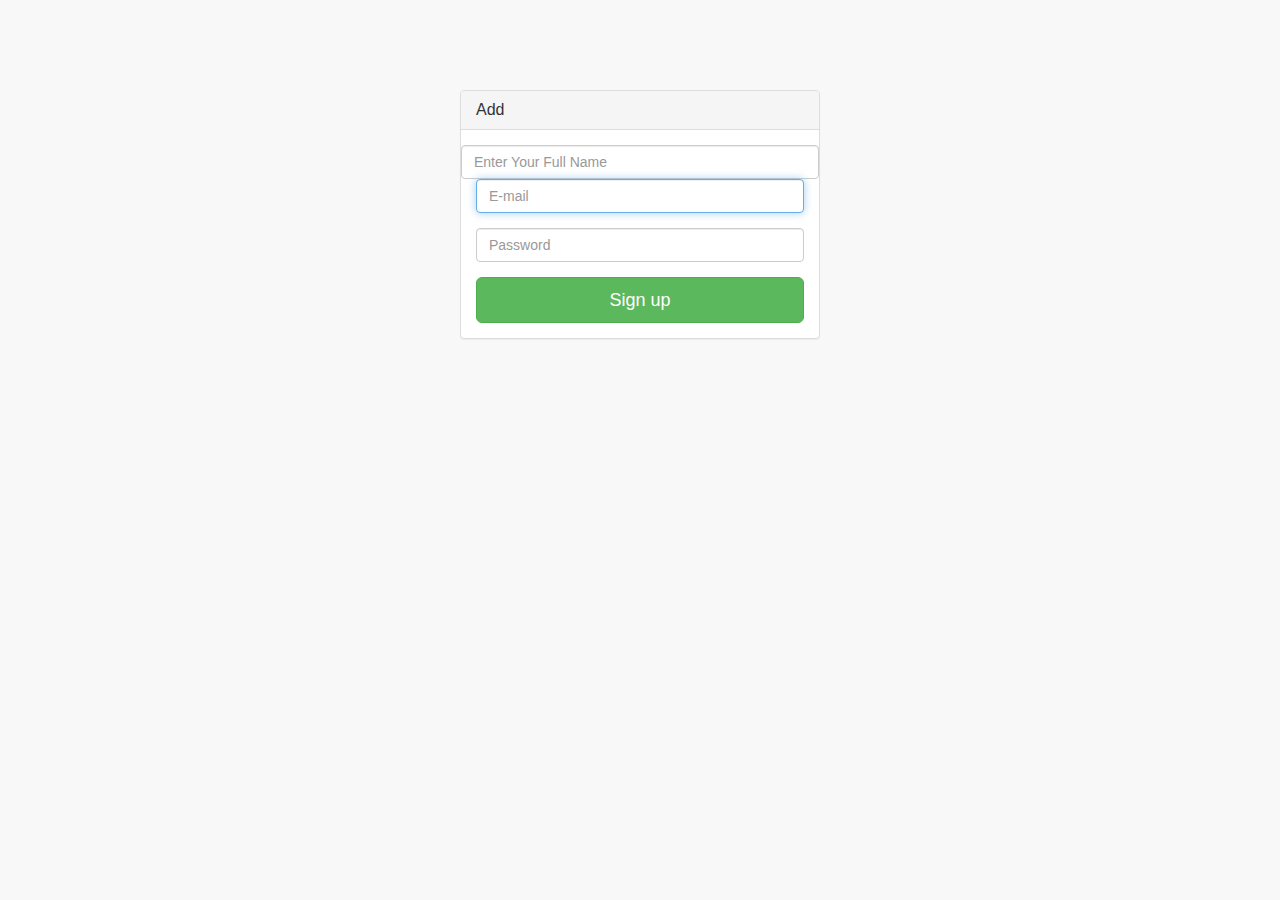
<file: add_user.html>
<!DOCTYPE html>
<html lang="en">
<head>
    <meta charset="UTF-8">
    <meta http-equiv="X-UA-Compatible" content="IE=edge">
    <meta name="viewport" content="width=device-width, initial-scale=1.0">
    <title>Document</title>
        <link rel="stylesheet" href="sign.css">
       <link href="bootstrap.min.css" rel="stylesheet">
       <link href="metisMenu.min.css" rel="stylesheet">
       <link href="startmin.css" rel="stylesheet">
       <link href="font-awesome.min.css" rel="stylesheet" type="text/css">
        <link rel="stylesheet" href="https://cdn.jsdelivr.net/npm/bootstrap@4.6.2/dist/css/bootstrap.min.css" integrity="sha384-xOolHFLEh07PJGoPkLv1IbcEPTNtaed2xpHsD9ESMhqIYd0nLMwNLD69Npy4HI+N" crossorigin="anonymous">
        <script src="https://cdn.jsdelivr.net/npm/jquery@3.5.1/dist/jquery.slim.min.js" integrity="sha384-DfXdz2htPH0lsSSs5nCTpuj/zy4C+OGpamoFVy38MVBnE+IbbVYUew+OrCXaRkfj" crossorigin="anonymous"></script>
        <script src="https://cdn.jsdelivr.net/npm/popper.js@1.16.1/dist/umd/popper.min.js" integrity="sha384-9/reFTGAW83EW2RDu2S0VKaIzap3H66lZH81PoYlFhbGU+6BZp6G7niu735Sk7lN" crossorigin="anonymous"></script>
        <script src="https://cdn.jsdelivr.net/npm/bootstrap@4.6.2/dist/js/bootstrap.min.js" integrity="sha384-+sLIOodYLS7CIrQpBjl+C7nPvqq+FbNUBDunl/OZv93DB7Ln/533i8e/mZXLi/P+" crossorigin="anonymous"></script>

</head>
<body>
    <div class="container">
        <div class="row">
            <div class="col-md-4 col-md-offset-4">
                <div class="login-panel panel panel-default">
                    <div class="panel-heading">
                        <h3 class="panel-title">Add</h3>
                    </div>
                    <div class="panel-body">
                        <form role="form" class="form-signup">
                            <div class="row py-3">
                                <div class="col star">
                                    <input type="text" id="name" name="name" class="form-control" placeholder="Enter Your Full Name" required>
                                </div>
                            </div>
                            <div class="form-group">
                                <input class="form-control" id="your-email" placeholder="E-mail" name="email" type="email" autofocus required>
                            </div>
                            <div class="form-group">
                                <input class="form-control" id="your-password" placeholder="Password" name="password" type="password" value="" required>
                            </div>
                            <a href=""><button class="btn btn-lg btn-success btn-block" id="sign-up">Sign up</button></a>
                        </form>
                    </div>
                </div>
            </div>
        </div>
    <script src="https://ajax.googleapis.com/ajax/libs/jquery/3.6.0/jquery.min.js"></script>
    <script type="text/javascript" src="http://ajax.aspnetcdn.com/ajax/jquery.validate/1.13.1/jquery.validate.min.js"></script>
    <script src="signup.js"></script>
</body>
</html>
</file>
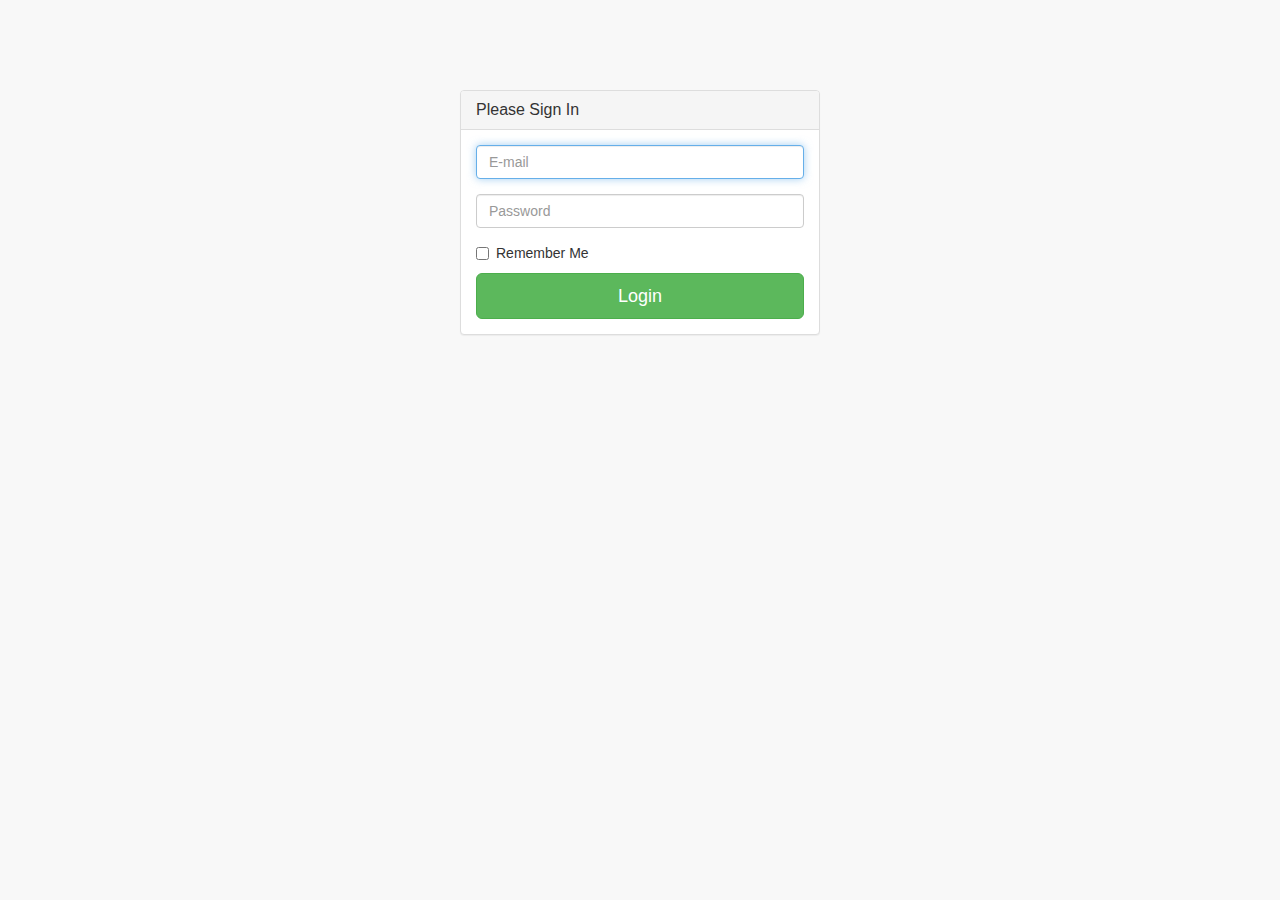
<file: signin.html>
<!DOCTYPE html>
<html lang="en">
<head>
    <meta charset="UTF-8">
    <meta http-equiv="X-UA-Compatible" content="IE=edge">
    <meta name="viewport" content="width=device-width, initial-scale=1.0">
    <title>Document</title>
     <link href="bootstrap.min.css" rel="stylesheet">
     <link href="metisMenu.min.css" rel="stylesheet">
     <link href="startmin.css" rel="stylesheet">
     <link href="font-awesome.min.css" rel="stylesheet" type="text/css">
     <link rel="stylesheet" href="sign.css">
    <link rel="stylesheet" href="https://cdn.jsdelivr.net/npm/bootstrap@4.6.2/dist/css/bootstrap.min.css" integrity="sha384-xOolHFLEh07PJGoPkLv1IbcEPTNtaed2xpHsD9ESMhqIYd0nLMwNLD69Npy4HI+N" crossorigin="anonymous">
    <script src="https://cdn.jsdelivr.net/npm/jquery@3.5.1/dist/jquery.slim.min.js" integrity="sha384-DfXdz2htPH0lsSSs5nCTpuj/zy4C+OGpamoFVy38MVBnE+IbbVYUew+OrCXaRkfj" crossorigin="anonymous"></script>
    <script src="https://cdn.jsdelivr.net/npm/popper.js@1.16.1/dist/umd/popper.min.js" integrity="sha384-9/reFTGAW83EW2RDu2S0VKaIzap3H66lZH81PoYlFhbGU+6BZp6G7niu735Sk7lN" crossorigin="anonymous"></script>
    <script src="https://cdn.jsdelivr.net/npm/bootstrap@4.6.2/dist/js/bootstrap.min.js" integrity="sha384-+sLIOodYLS7CIrQpBjl+C7nPvqq+FbNUBDunl/OZv93DB7Ln/533i8e/mZXLi/P+" crossorigin="anonymous"></script>
</head>
<body>
  <div class="container">
    <div class="row">
        <div class="col-md-4 col-md-offset-4">
            <div class="login-panel panel panel-default">
                <div class="panel-heading">
                    <h3 class="panel-title">Please Sign In</h3>
                </div>
                <div class="panel-body">
                    <form role="form" class="form-signin">
                        <fieldset>
                            <div class="form-group">
                                <input class="form-control" id="your-email" placeholder="E-mail" name="email" type="email" autofocus>
                            </div>
                            <div class="form-group">
                                <input class="form-control" id="your-password" placeholder="Password" name="password" type="password" value="">
                            </div>
                            <div class="checkbox">
                                <label>
                                    <input name="remember" type="checkbox" value="Remember Me">Remember Me
                                </label>
                            </div>
                            <!-- Change this to a button or input when using this as a form -->
                            <a href=""><button class="btn btn-lg btn-success btn-block" id="login">Login</button></a>
                        </fieldset>
                    </form>
                </div>
            </div>
        </div>
    </div>
</div>
<script src="https://ajax.googleapis.com/ajax/libs/jquery/3.6.0/jquery.min.js"></script>
<script type="text/javascript" src="http://ajax.aspnetcdn.com/ajax/jquery.validate/1.13.1/jquery.validate.min.js"></script>
<script src="signin.js"></script>
</body>
</html>
</file>
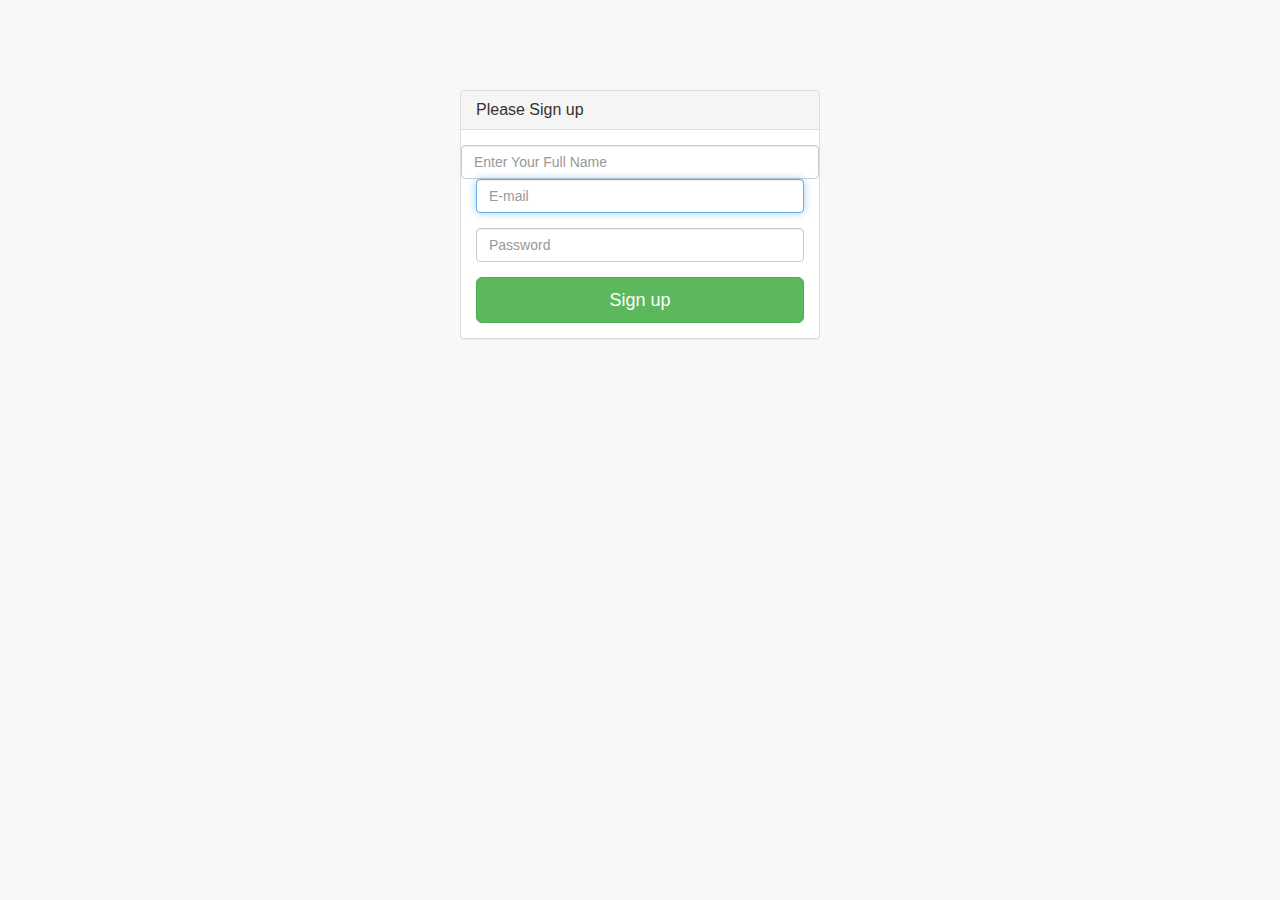
<file: signup.html>
<!DOCTYPE html>
<html lang="en">
<head>
    <meta charset="UTF-8">
    <meta http-equiv="X-UA-Compatible" content="IE=edge">
    <meta name="viewport" content="width=device-width, initial-scale=1.0">
    <title>Document</title>
       <link href="bootstrap.min.css" rel="stylesheet">
       <link href="metisMenu.min.css" rel="stylesheet">
       <link href="startmin.css" rel="stylesheet">
       <link href="font-awesome.min.css" rel="stylesheet" type="text/css">
        <link rel="stylesheet" href="https://cdn.jsdelivr.net/npm/bootstrap@4.6.2/dist/css/bootstrap.min.css" integrity="sha384-xOolHFLEh07PJGoPkLv1IbcEPTNtaed2xpHsD9ESMhqIYd0nLMwNLD69Npy4HI+N" crossorigin="anonymous">
        <script src="https://cdn.jsdelivr.net/npm/jquery@3.5.1/dist/jquery.slim.min.js" integrity="sha384-DfXdz2htPH0lsSSs5nCTpuj/zy4C+OGpamoFVy38MVBnE+IbbVYUew+OrCXaRkfj" crossorigin="anonymous"></script>
        <script src="https://cdn.jsdelivr.net/npm/popper.js@1.16.1/dist/umd/popper.min.js" integrity="sha384-9/reFTGAW83EW2RDu2S0VKaIzap3H66lZH81PoYlFhbGU+6BZp6G7niu735Sk7lN" crossorigin="anonymous"></script>
        <script src="https://cdn.jsdelivr.net/npm/bootstrap@4.6.2/dist/js/bootstrap.min.js" integrity="sha384-+sLIOodYLS7CIrQpBjl+C7nPvqq+FbNUBDunl/OZv93DB7Ln/533i8e/mZXLi/P+" crossorigin="anonymous"></script>
        <script src="https://cdnjs.cloudflare.com/ajax/libs/jquery/3.6.1/jquery.min.js" integrity="sha512-aVKKRRi/Q/YV+4mjoKBsE4x3H+BkegoM/em46NNlCqNTmUYADjBbeNefNxYV7giUp0VxICtqdrbqU7iVaeZNXA==" crossorigin="anonymous" referrerpolicy="no-referrer"></script>

</head>
<body>
    <div class="container">
        <div class="row">
            <div class="col-md-4 col-md-offset-4">
                <div class="login-panel panel panel-default">
                    <div class="panel-heading">
                        <h3 class="panel-title">Please Sign up</h3>
                    </div>
                    <div class="panel-body">
                        <form role="form" class="form-signup">
                            <div class="row py-3">
                                <div class="col star">
                                    <input type="text" id="name" name="name" class="form-control" placeholder="Enter Your Full Name" required>
                                </div>
                            </div>
                            <div class="form-group">
                                <input class="form-control" id="your-email" placeholder="E-mail" name="email" type="email" autofocus required>
                            </div>
                            <div class="form-group">
                                <input class="form-control" id="your-password" placeholder="Password" name="password" type="password" value="" required>
                            </div>
                            <a href="" class="btn btn-lg btn-success btn-block" id="sign-up">Sign up</a>
                        </form>
                    </div>
                </div>
            </div>
        </div>
    <script src="signup.js"></script>
</body>
</html>
</file>
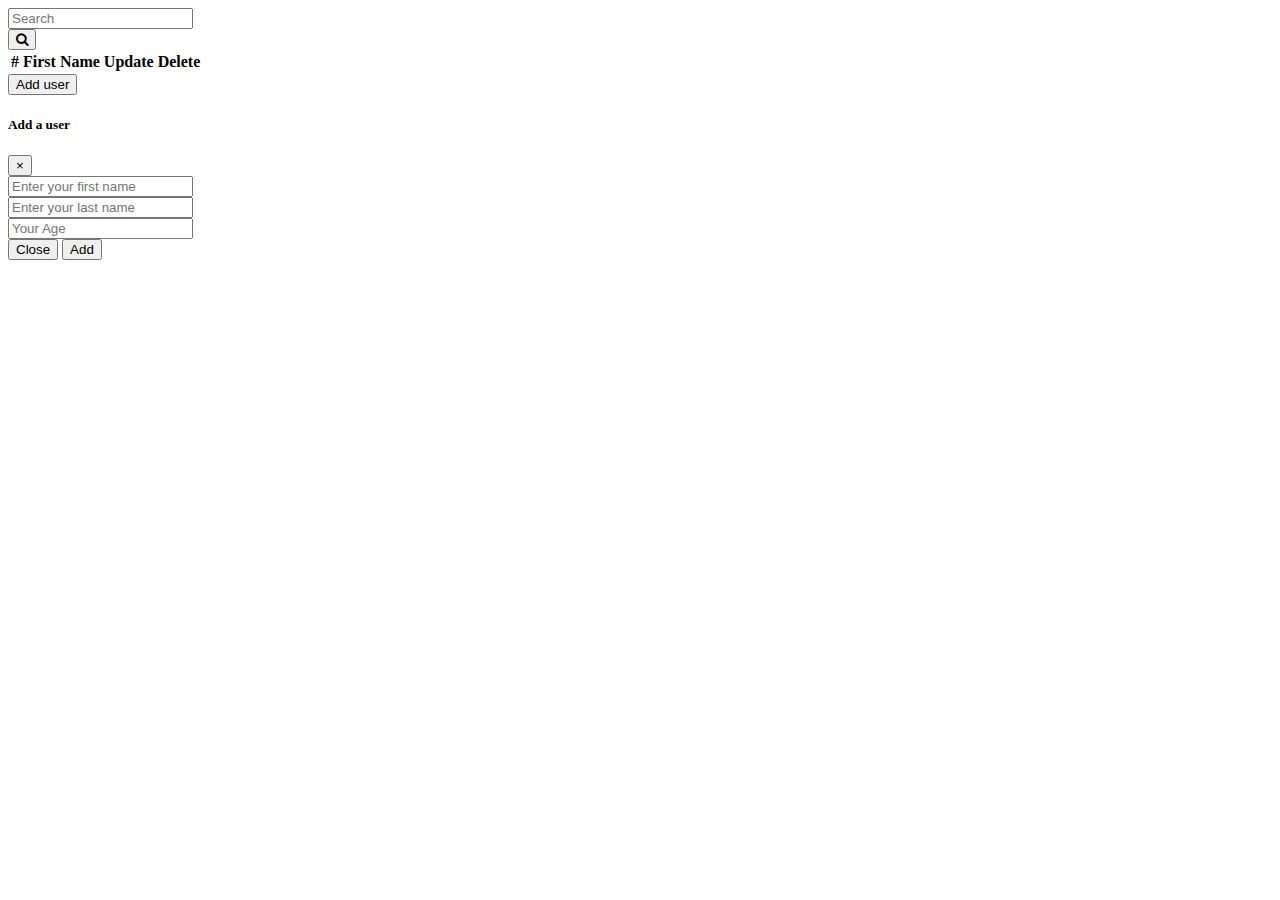
<file: user.html>
<!DOCTYPE html>
<html lang="en">
    <head>
      <meta charset="utf-8">
      <meta http-equiv="X-UA-Compatible" content="IE=edge">
      <meta name="viewport" content="width=device-width, initial-scale=1">
      <meta name="description" content="">
      <meta name="author" content="">
      <link rel="stylesheet" href="sign.css">
      <title>Startmin - Bootstrap Admin Theme</title>
      <link rel="stylesheet" href="https://cdnjs.cloudflare.com/ajax/libs/font-awesome/4.7.0/css/font-awesome.min.css">
      <link rel="stylesheet" href="https://cdn.jsdelivr.net/npm/bootstrap@4.6.2/dist/css/bootstrap.min.css" integrity="sha384-xOolHFLEh07PJGoPkLv1IbcEPTNtaed2xpHsD9ESMhqIYd0nLMwNLD69Npy4HI+N" crossorigin="anonymous">
      <script src="https://cdn.jsdelivr.net/npm/jquery@3.5.1/dist/jquery.slim.min.js" integrity="sha384-DfXdz2htPH0lsSSs5nCTpuj/zy4C+OGpamoFVy38MVBnE+IbbVYUew+OrCXaRkfj" crossorigin="anonymous"></script>
      <script src="https://cdn.jsdelivr.net/npm/popper.js@1.16.1/dist/umd/popper.min.js" integrity="sha384-9/reFTGAW83EW2RDu2S0VKaIzap3H66lZH81PoYlFhbGU+6BZp6G7niu735Sk7lN" crossorigin="anonymous"></script>
      <script src="https://cdn.jsdelivr.net/npm/bootstrap@4.6.2/dist/js/bootstrap.min.js" integrity="sha384-+sLIOodYLS7CIrQpBjl+C7nPvqq+FbNUBDunl/OZv93DB7Ln/533i8e/mZXLi/P+" crossorigin="anonymous"></script>
      <script src="https://cdn.jsdelivr.net/npm/bootstrap@5.0.2/dist/js/bootstrap.bundle.min.js"
        integrity="sha384-MrcW6ZMFYlzcLA8Nl+NtUVF0sA7MsXsP1UyJoMp4YLEuNSfAP+JcXn/tWtIaxVXM"
        crossorigin="anonymous"></script>
    </head>
    <body>
      <div class="input-group my-3">
        <div class="form-outline">
          <input id="search-input" type="search" id="form1" class="form-control" placeholder="Search"/>
        </div>
        <button id="search-button" type="button" class="btn btn-primary">
          <i class="fa fa-search"></i>
        </button>
      </div>
        <table class="table table-bordered">
            <thead>
              <tr>
                <th scope="col">#</th>
                <th scope="col">First Name</th>
                <th scope="col">Update</th>
                <th scope="col">Delete</th>
              </tr>
            </thead>
            <tbody id="show-infor">
              <!-- <tr>
                <th scope="row">1</th>
                <td></td>
                <td><button class="border-0">chỉnh sửa</button></td>
                <td><button class="border-0">x</button></td>
              </tr> -->
            </tbody>
        </table>
        <button type="button" id="modal-add" class="btn btn-primary" data-toggle="modal" data-target="#Add-user-modal">
          Add user
        </button>
        <div class="modal" id="Add-user-modal">
          <div class="modal-dialog" role="document">
            <div class="modal-content">
              <form role="form" class="form-add-user">
                <div class="modal-header">
                  <h5 class="modal-title" id="exampleModalLabel">Add a user</h5>
                  <button type="button" class="close" data-dismiss="modal" aria-label="Close">
                    <span aria-hidden="true">&times;</span>
                  </button>
                </div>
                <div class="modal-body">
                    <div class="row py-3">
                        <div class="col star">
                            <input type="text" id="first-name" name="firstName" class="form-control" placeholder="Enter your first name" required>
                        </div>
                    </div>
                    <div class="form-group">
                        <input type="text" id="last-name" name="lastName" class="form-control" placeholder="Enter your last name" required>
                    </div>
                    <div class="form-group">
                        <input class="form-control" id="your-age" placeholder="Your Age" name="age" type="number" value="" required>
                    </div>
                </div>
                <div class="modal-footer">
                  <button type="button" class="btn btn-secondary" data-dismiss="modal">Close</button>
                  <input type="hidden" id="action" value="Add">
                  <input type="hidden" id="check-id" value="">
                  <a href=""><button class="btn btn-primary" id="sign-up">Add</button></a>
                </div>
              </form>
            </div>
          </div>
        </div>
        <script src="https://ajax.googleapis.com/ajax/libs/jquery/3.6.0/jquery.min.js"></script>
        <script type="text/javascript" src="http://ajax.aspnetcdn.com/ajax/jquery.validate/1.13.1/jquery.validate.min.js"></script>
        <script src="user.js"></script>
      </body>
</html>
</file>
<file: sign.css>
input.error {
    border: 1px solid red;
    color: red;
}
label.error {
    color: red;
}
</file>
<file: metisMenu.min.css>
/*
 * metismenu - v1.1.3
 * Easy menu jQuery plugin for Twitter Bootstrap 3
 * https://github.com/onokumus/metisMenu
 *
 * Made by Osman Nuri Okumus
 * Under MIT License
 */

.arrow{float:right;line-height:1.42857}.glyphicon.arrow:before{content:"\e079"}.active>a>.glyphicon.arrow:before{content:"\e114"}.fa.arrow:before{content:"\f104"}.active>a>.fa.arrow:before{content:"\f107"}.plus-times{float:right}.fa.plus-times:before{content:"\f067"}.active>a>.fa.plus-times{filter:progid:DXImageTransform.Microsoft.BasicImage(rotation=1);-webkit-transform:rotate(45deg);-moz-transform:rotate(45deg);-ms-transform:rotate(45deg);-o-transform:rotate(45deg);transform:rotate(45deg)}.plus-minus{float:right}.fa.plus-minus:before{content:"\f067"}.active>a>.fa.plus-minus:before{content:"\f068"}
</file>
<file: startmin.css>
/*!
 * Start Bootstrap - SB Admin 2 Bootstrap Admin Theme (http://startbootstrap.com)
 * Code licensed under the Apache License v2.0.
 * For details, see http://www.apache.org/licenses/LICENSE-2.0.
 */

body {
    background-color: #f8f8f8;
}

#wrapper {
    width: 100%;
}

#page-wrapper {
    padding-top: 30px;
    min-height: 568px;
    background-color: #fff;
}

@media(min-width:768px) {
    #page-wrapper {
        position: inherit;
        margin-left: 250px;
        padding: 30px 15px 0 15px;
        border-left: 1px solid #e7e7e7;
    }
}

.navbar-header {
    float: left;
}

.navbar-left {
    float: left;
}

.navbar-right {
    text-align: right;
}

.navbar-top-links {
    margin: 0;
}

.navbar-top-links li {
    display: inline-block;
}

.navbar-top-links li:last-child {
    margin-right: 6px;
}

.navbar-top-links li a {
    padding: 15px;
    min-height: 50px;
}

.navbar-top-links>li>a {
    color: #999;
}

.navbar-top-links>li>a:hover, .navbar-top-links>li>a:focus, .navbar-top-links>.open>a, .navbar-top-links>.open>a:hover, .navbar-top-links>.open>a:focus {
    color: #fff;
    background-color: #222;
}

.navbar-top-links .dropdown-menu li {
    display: block;
}

.navbar-top-links .dropdown-menu li:last-child {
    margin-right: 0;
}

.navbar-top-links .dropdown-menu li a {
    padding: 3px 20px;
    min-height: 0;
}

.navbar-top-links .dropdown-menu li a div {
    white-space: normal;
}

.navbar-top-links .dropdown-messages,
.navbar-top-links .dropdown-tasks,
.navbar-top-links .dropdown-alerts {
    width: 310px;
    min-width: 0;
}

.navbar-top-links .dropdown-messages {
    margin-left: 5px;
}

.navbar-top-links .dropdown-tasks {
    margin-left: -59px;
}

.navbar-top-links .dropdown-alerts {
    margin-left: -123px;
}

.navbar-top-links .dropdown-user {
    right: 0;
    left: auto;
}

.sidebar .sidebar-nav.navbar-collapse {
    padding-right: 0;
    padding-left: 0;
}

.sidebar .sidebar-search {
    padding: 15px;
}

.sidebar ul li {
    border-bottom: 1px solid #e7e7e7;
}

.sidebar ul li a.active {
    background-color: #eee;
}

.sidebar .arrow {
    float: right;
}

.sidebar .fa.arrow:before {
    content: "\f104";
}

.sidebar .active>a>.fa.arrow:before {
    content: "\f107";
}

.sidebar .nav-second-level li,
.sidebar .nav-third-level li {
    border-bottom: 0!important;
}

.sidebar .nav-second-level li a {
    padding-left: 37px;
}

.sidebar .nav-third-level li a {
    padding-left: 52px;
}

@media(min-width:768px) {
    .sidebar {
        z-index: 1;
        position: absolute;
        width: 250px;
        margin-top: 51px;
    }

    .navbar-top-links .dropdown-messages,
    .navbar-top-links .dropdown-tasks,
    .navbar-top-links .dropdown-alerts {
        margin-left: auto;
    }
}

.btn-outline {
    color: inherit;
    background-color: transparent;
    transition: all .5s;
}

.btn-primary.btn-outline {
    color: #428bca;
}

.btn-success.btn-outline {
    color: #5cb85c;
}

.btn-info.btn-outline {
    color: #5bc0de;
}

.btn-warning.btn-outline {
    color: #f0ad4e;
}

.btn-danger.btn-outline {
    color: #d9534f;
}

.btn-primary.btn-outline:hover,
.btn-success.btn-outline:hover,
.btn-info.btn-outline:hover,
.btn-warning.btn-outline:hover,
.btn-danger.btn-outline:hover {
    color: #fff;
}

.chat {
    margin: 0;
    padding: 0;
    list-style: none;
}

.chat li {
    margin-bottom: 10px;
    padding-bottom: 5px;
    border-bottom: 1px dotted #999;
}

.chat li.left .chat-body {
    margin-left: 60px;
}

.chat li.right .chat-body {
    margin-right: 60px;
}

.chat li .chat-body p {
    margin: 0;
}

.panel .slidedown .glyphicon,
.chat .glyphicon {
    margin-right: 5px;
}

.chat-panel .panel-body {
    height: 350px;
    overflow-y: scroll;
}

.login-panel {
    margin-top: 25%;
}

.flot-chart {
    display: block;
    height: 400px;
}

.flot-chart-content {
    width: 100%;
    height: 100%;
}

.dataTables_wrapper {
    position: relative;
    clear: both;
}

table.dataTable thead .sorting,
table.dataTable thead .sorting_asc,
table.dataTable thead .sorting_desc,
table.dataTable thead .sorting_asc_disabled,
table.dataTable thead .sorting_desc_disabled {
    background: 0 0;
}

table.dataTable thead .sorting_asc:after {
    content: "\f0de";
    float: right;
    font-family: fontawesome;
}

table.dataTable thead .sorting_desc:after {
    content: "\f0dd";
    float: right;
    font-family: fontawesome;
}

table.dataTable thead .sorting:after {
    content: "\f0dc";
    float: right;
    font-family: fontawesome;
    color: rgba(50,50,50,.5);
}

.btn-circle {
    width: 30px;
    height: 30px;
    padding: 6px 0;
    border-radius: 15px;
    text-align: center;
    font-size: 12px;
    line-height: 1.428571429;
}

.btn-circle.btn-lg {
    width: 50px;
    height: 50px;
    padding: 10px 16px;
    border-radius: 25px;
    font-size: 18px;
    line-height: 1.33;
}

.btn-circle.btn-xl {
    width: 70px;
    height: 70px;
    padding: 10px 16px;
    border-radius: 35px;
    font-size: 24px;
    line-height: 1.33;
}

.show-grid [class^=col-] {
    padding-top: 10px;
    padding-bottom: 10px;
    border: 1px solid #ddd;
    background-color: #eee!important;
}

.show-grid {
    margin: 15px 0;
}

.huge {
    font-size: 40px;
}

.panel-green {
    border-color: #5cb85c;
}

.panel-green .panel-heading {
    border-color: #5cb85c;
    color: #fff;
    background-color: #5cb85c;
}

.panel-green a {
    color: #5cb85c;
}

.panel-green a:hover {
    color: #3d8b3d;
}

.panel-red {
    border-color: #d9534f;
}

.panel-red .panel-heading {
    border-color: #d9534f;
    color: #fff;
    background-color: #d9534f;
}

.panel-red a {
    color: #d9534f;
}

.panel-red a:hover {
    color: #b52b27;
}

.panel-yellow {
    border-color: #f0ad4e;
}

.panel-yellow .panel-heading {
    border-color: #f0ad4e;
    color: #fff;
    background-color: #f0ad4e;
}

.panel-yellow a {
    color: #f0ad4e;
}

.panel-yellow a:hover {
    color: #df8a13;
}

/* Hero Widgets */
.hero-widget {
    text-align: center;
    padding-top: 20px;
    padding-bottom: 20px;
}
.hero-widget .icon {
    display: block;
    font-size: 96px;
    line-height: 96px;
    margin-bottom: 10px;
    text-align: center;
}
.hero-widget .value {
    display: block;
    height: 64px;
    font-size: 64px;
    line-height: 64px;
    font-style: normal;
}
.hero-widget label { font-size: 17px; }
.hero-widget .options { margin-top: 10px; }

/* Tabbed Panels */
.panel.tabbed-panel .panel-heading{
    padding-top: 5px;
    padding-right: 5px;
    padding-bottom: 0;
}
.panel.tabbed-panel .panel-heading .panel-title{
    padding: 9px 0;
    font-size: 1em;
    line-height: 1em;
}
.panel.tabbed-panel .nav-tabs{
    border-bottom: none;
}
.panel.tabbed-panel .nav-tabs > li > a{
    line-height: 1em;
}
.panel.tabbed-panel .nav-justified{
    margin-bottom: -1px;
}

.tabbed-panel.panel-default .nav-tabs > li > a,
.tabbed-panel.panel-default .nav-tabs > li > a:hover,
.tabbed-panel.panel-default .nav-tabs > li > a:focus {
    color: #777;
}
.tabbed-panel.panel-default .nav-tabs > .open > a,
.tabbed-panel.panel-default .nav-tabs > .open > a:hover,
.tabbed-panel.panel-default .nav-tabs > .open > a:focus,
.tabbed-panel.panel-default .nav-tabs > li > a:hover,
.tabbed-panel.panel-default .nav-tabs > li > a:focus {
    color: #777;
    background-color: #ddd;
    border-color: transparent;
}
.tabbed-panel.panel-default .nav-tabs > li.active > a,
.tabbed-panel.panel-default .nav-tabs > li.active > a:hover,
.tabbed-panel.panel-default .nav-tabs > li.active > a:focus {
    color: #555;
    background-color: #fff;
    border-color: #ddd;
    border-bottom-color: transparent;
}
.tabbed-panel.panel-default .nav-tabs > li.dropdown .dropdown-menu {
    background-color: #f5f5f5;
    border-color: #ddd;
}
.tabbed-panel.panel-default .nav-tabs > li.dropdown .dropdown-menu > li > a {
    color: #777;
}
.tabbed-panel.panel-default .nav-tabs > li.dropdown .dropdown-menu > li > a:hover,
.tabbed-panel.panel-default .nav-tabs > li.dropdown .dropdown-menu > li > a:focus {
    background-color: #ddd;
}
.tabbed-panel.panel-default .nav-tabs > li.dropdown .dropdown-menu > .active > a,
.tabbed-panel.panel-default .nav-tabs > li.dropdown .dropdown-menu > .active > a:hover,
.tabbed-panel.panel-default .nav-tabs > li.dropdown .dropdown-menu > .active > a:focus {
    color: #fff;
    background-color: #555;
}

.tabbed-panel.panel-primary .nav-tabs > li > a,
.tabbed-panel.panel-primary .nav-tabs > li > a:hover,
.tabbed-panel.panel-primary .nav-tabs > li > a:focus {
    color: #fff;
}
.tabbed-panel.panel-primary .nav-tabs > .open > a,
.tabbed-panel.panel-primary .nav-tabs > .open > a:hover,
.tabbed-panel.panel-primary .nav-tabs > .open > a:focus,
.tabbed-panel.panel-primary .nav-tabs > li > a:hover,
.tabbed-panel.panel-primary .nav-tabs > li > a:focus {
    color: #fff;
    background-color: #3071a9;
    border-color: transparent;
}
.tabbed-panel.panel-primary .nav-tabs > li.active > a,
.tabbed-panel.panel-primary .nav-tabs > li.active > a:hover,
.tabbed-panel.panel-primary .nav-tabs > li.active > a:focus {
    color: #428bca;
    background-color: #fff;
    border-color: #428bca;
    border-bottom-color: transparent;
}
.tabbed-panel.panel-primary .nav-tabs > li.dropdown .dropdown-menu {
    background-color: #428bca;
    border-color: #3071a9;
}
.tabbed-panel.panel-primary .nav-tabs > li.dropdown .dropdown-menu > li > a {
    color: #fff;
}
.tabbed-panel.panel-primary .nav-tabs > li.dropdown .dropdown-menu > li > a:hover,
.tabbed-panel.panel-primary .nav-tabs > li.dropdown .dropdown-menu > li > a:focus {
    background-color: #3071a9;
}
.tabbed-panel.panel-primary .nav-tabs > li.dropdown .dropdown-menu > .active > a,
.tabbed-panel.panel-primary .nav-tabs > li.dropdown .dropdown-menu > .active > a:hover,
.tabbed-panel.panel-primary .nav-tabs > li.dropdown .dropdown-menu > .active > a:focus {
    background-color: #4a9fe9;
}


.tabbed-panel.panel-success .nav-tabs > li > a,
.tabbed-panel.panel-success .nav-tabs > li > a:hover,
.tabbed-panel.panel-success .nav-tabs > li > a:focus {
    color: #3c763d;
}
.tabbed-panel.panel-success .nav-tabs > .open > a,
.tabbed-panel.panel-success .nav-tabs > .open > a:hover,
.tabbed-panel.panel-success .nav-tabs > .open > a:focus,
.tabbed-panel.panel-success .nav-tabs > li > a:hover,
.tabbed-panel.panel-success .nav-tabs > li > a:focus {
    color: #3c763d;
    background-color: #d6e9c6;
    border-color: transparent;
}
.tabbed-panel.panel-success .nav-tabs > li.active > a,
.tabbed-panel.panel-success .nav-tabs > li.active > a:hover,
.tabbed-panel.panel-success .nav-tabs > li.active > a:focus {
    color: #3c763d;
    background-color: #fff;
    border-color: #d6e9c6;
    border-bottom-color: transparent;
}
.tabbed-panel.panel-success .nav-tabs > li.dropdown .dropdown-menu {
    background-color: #dff0d8;
    border-color: #d6e9c6;
}
.tabbed-panel.panel-success .nav-tabs > li.dropdown .dropdown-menu > li > a {
    color: #3c763d;
}
.tabbed-panel.panel-success .nav-tabs > li.dropdown .dropdown-menu > li > a:hover,
.tabbed-panel.panel-success .nav-tabs > li.dropdown .dropdown-menu > li > a:focus {
    background-color: #d6e9c6;
}
.tabbed-panel.panel-success .nav-tabs > li.dropdown .dropdown-menu > .active > a,
.tabbed-panel.panel-success .nav-tabs > li.dropdown .dropdown-menu > .active > a:hover,
.tabbed-panel.panel-success .nav-tabs > li.dropdown .dropdown-menu > .active > a:focus {
    color: #fff;
    background-color: #3c763d;
}

.tabbed-panel.panel-info .nav-tabs > li > a,
.tabbed-panel.panel-info .nav-tabs > li > a:hover,
.tabbed-panel.panel-info .nav-tabs > li > a:focus {
    color: #31708f;
}
.tabbed-panel.panel-info .nav-tabs > .open > a,
.tabbed-panel.panel-info .nav-tabs > .open > a:hover,
.tabbed-panel.panel-info .nav-tabs > .open > a:focus,
.tabbed-panel.panel-info .nav-tabs > li > a:hover,
.tabbed-panel.panel-info .nav-tabs > li > a:focus {
    color: #31708f;
    background-color: #bce8f1;
    border-color: transparent;
}
.tabbed-panel.panel-info .nav-tabs > li.active > a,
.tabbed-panel.panel-info .nav-tabs > li.active > a:hover,
.tabbed-panel.panel-info .nav-tabs > li.active > a:focus {
    color: #31708f;
    background-color: #fff;
    border-color: #bce8f1;
    border-bottom-color: transparent;
}
.tabbed-panel.panel-info .nav-tabs > li.dropdown .dropdown-menu {
    background-color: #d9edf7;
    border-color: #bce8f1;
}
.tabbed-panel.panel-info .nav-tabs > li.dropdown .dropdown-menu > li > a {
    color: #31708f;
}
.tabbed-panel.panel-info .nav-tabs > li.dropdown .dropdown-menu > li > a:hover,
.tabbed-panel.panel-info .nav-tabs > li.dropdown .dropdown-menu > li > a:focus {
    background-color: #bce8f1;
}
.tabbed-panel.panel-info .nav-tabs > li.dropdown .dropdown-menu > .active > a,
.tabbed-panel.panel-info .nav-tabs > li.dropdown .dropdown-menu > .active > a:hover,
.tabbed-panel.panel-info .nav-tabs > li.dropdown .dropdown-menu > .active > a:focus {
    color: #fff;
    background-color: #31708f;
}

.tabbed-panel.panel-warning .nav-tabs > li > a,
.tabbed-panel.panel-warning .nav-tabs > li > a:hover,
.tabbed-panel.panel-warning .nav-tabs > li > a:focus {
    color: #8a6d3b;
}
.tabbed-panel.panel-warning .nav-tabs > .open > a,
.tabbed-panel.panel-warning .nav-tabs > .open > a:hover,
.tabbed-panel.panel-warning .nav-tabs > .open > a:focus,
.tabbed-panel.panel-warning .nav-tabs > li > a:hover,
.tabbed-panel.panel-warning .nav-tabs > li > a:focus {
    color: #8a6d3b;
    background-color: #faebcc;
    border-color: transparent;
}
.tabbed-panel.panel-warning .nav-tabs > li.active > a,
.tabbed-panel.panel-warning .nav-tabs > li.active > a:hover,
.tabbed-panel.panel-warning .nav-tabs > li.active > a:focus {
    color: #8a6d3b;
    background-color: #fff;
    border-color: #faebcc;
    border-bottom-color: transparent;
}
.tabbed-panel.panel-warning .nav-tabs > li.dropdown .dropdown-menu {
    background-color: #fcf8e3;
    border-color: #faebcc;
}
.tabbed-panel.panel-warning .nav-tabs > li.dropdown .dropdown-menu > li > a {
    color: #8a6d3b;
}
.tabbed-panel.panel-warning .nav-tabs > li.dropdown .dropdown-menu > li > a:hover,
.tabbed-panel.panel-warning .nav-tabs > li.dropdown .dropdown-menu > li > a:focus {
    background-color: #faebcc;
}
.tabbed-panel.panel-warning .nav-tabs > li.dropdown .dropdown-menu > .active > a,
.tabbed-panel.panel-warning .nav-tabs > li.dropdown .dropdown-menu > .active > a:hover,
.tabbed-panel.panel-warning .nav-tabs > li.dropdown .dropdown-menu > .active > a:focus {
    color: #fff;
    background-color: #8a6d3b;
}

.tabbed-panel.panel-danger .nav-tabs > li > a,
.tabbed-panel.panel-danger .nav-tabs > li > a:hover,
.tabbed-panel.panel-danger .nav-tabs > li > a:focus {
    color: #a94442;
}
.tabbed-panel.panel-danger .nav-tabs > .open > a,
.tabbed-panel.panel-danger .nav-tabs > .open > a:hover,
.tabbed-panel.panel-danger .nav-tabs > .open > a:focus,
.tabbed-panel.panel-danger .nav-tabs > li > a:hover,
.tabbed-panel.panel-danger .nav-tabs > li > a:focus {
    color: #a94442;
    background-color: #ebccd1;
    border-color: transparent;
}
.tabbed-panel.panel-danger .nav-tabs > li.active > a,
.tabbed-panel.panel-danger .nav-tabs > li.active > a:hover,
.tabbed-panel.panel-danger .nav-tabs > li.active > a:focus {
    color: #a94442;
    background-color: #fff;
    border-color: #ebccd1;
    border-bottom-color: transparent;
}
.tabbed-panel.panel-danger .nav-tabs > li.dropdown .dropdown-menu {
    background-color: #f2dede; /* bg color */
    border-color: #ebccd1; /* border color */
}
.tabbed-panel.panel-danger .nav-tabs > li.dropdown .dropdown-menu > li > a {
    color: #a94442; /* normal text color */
}
.tabbed-panel.panel-danger .nav-tabs > li.dropdown .dropdown-menu > li > a:hover,
.tabbed-panel.panel-danger .nav-tabs > li.dropdown .dropdown-menu > li > a:focus {
    background-color: #ebccd1; /* hover bg color */
}
.tabbed-panel.panel-danger .nav-tabs > li.dropdown .dropdown-menu > .active > a,
.tabbed-panel.panel-danger .nav-tabs > li.dropdown .dropdown-menu > .active > a:hover,
.tabbed-panel.panel-danger .nav-tabs > li.dropdown .dropdown-menu > .active > a:focus {
    color: #fff; /* active text color */
    background-color: #a94442; /* active bg color */
}
</file>
